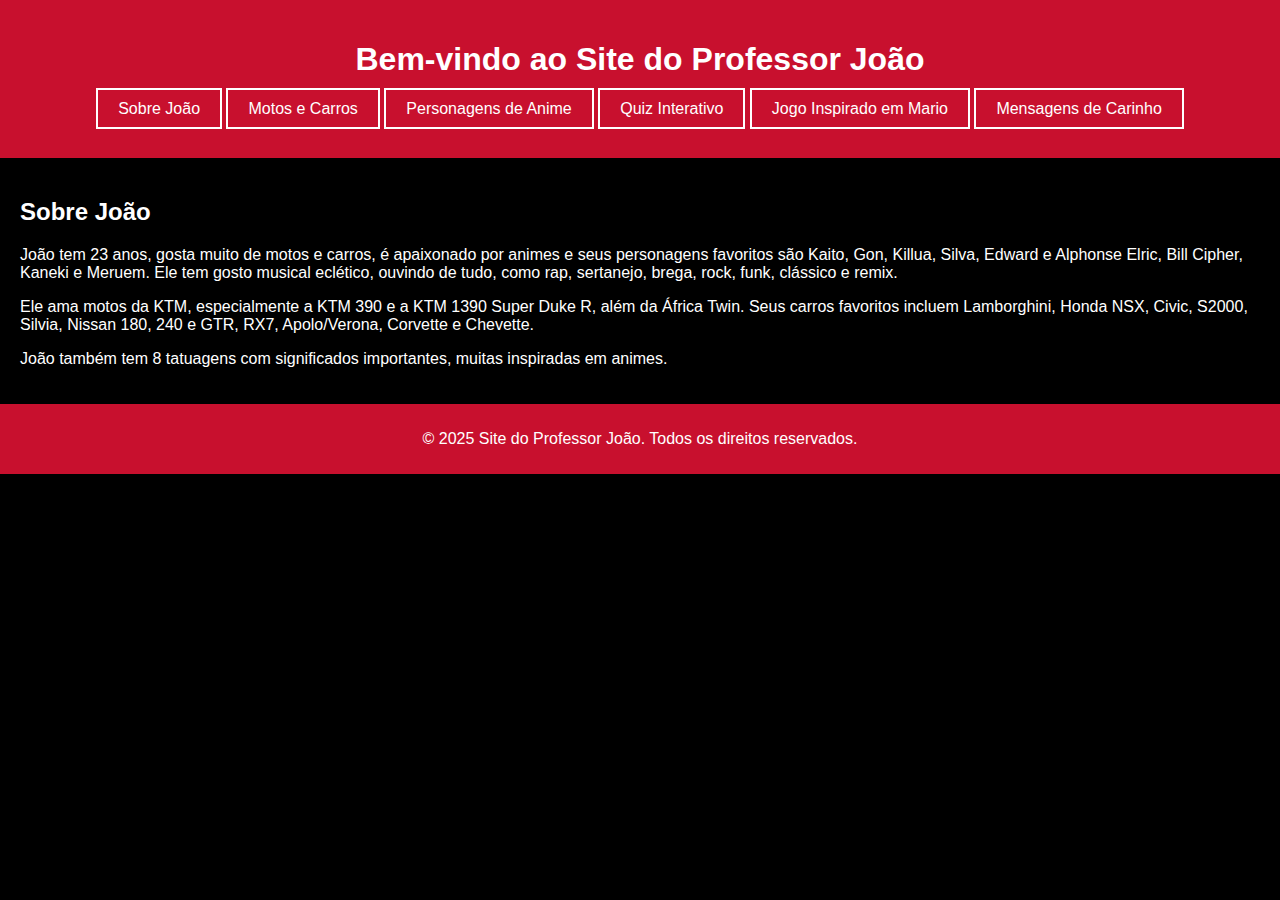
<file: index.html>
<!DOCTYPE html>
<html lang="pt-BR">
<head>
    <meta charset="UTF-8">
    <meta name="viewport" content="width=device-width, initial-scale=1.0">
    <title>Site do Professor João</title>
    <link rel="stylesheet" href="style.css">
</head>
<body>
    <header>
        <h1>Bem-vindo ao Site do Professor João</h1>
        <nav>
            <a href="index.html">Sobre João</a>
            <a href="motos-e-carros.html">Motos e Carros</a>
            <a href="personagens-anime.html">Personagens de Anime</a>
            <a href="quiz.html">Quiz Interativo</a>
            <a href="jogo.html">Jogo Inspirado em Mario</a>
            <a href="mensagens.html">Mensagens de Carinho</a>
        </nav>
    </header>

    <div class="container">
        <h2>Sobre João</h2>
        <p>João tem 23 anos, gosta muito de motos e carros, é apaixonado por animes e seus personagens favoritos são Kaito, Gon, Killua, Silva, Edward e Alphonse Elric, Bill Cipher, Kaneki e Meruem. Ele tem gosto musical eclético, ouvindo de tudo, como rap, sertanejo, brega, rock, funk, clássico e remix.</p>
        <p>Ele ama motos da KTM, especialmente a KTM 390 e a KTM 1390 Super Duke R, além da África Twin. Seus carros favoritos incluem Lamborghini, Honda NSX, Civic, S2000, Silvia, Nissan 180, 240 e GTR, RX7, Apolo/Verona, Corvette e Chevette.</p>
        <p>João também tem 8 tatuagens com significados importantes, muitas inspiradas em animes.</p>
    </div>

    <footer>
        <p>&copy; 2025 Site do Professor João. Todos os direitos reservados.</p>
    </footer>
</body>
</html>
</file>
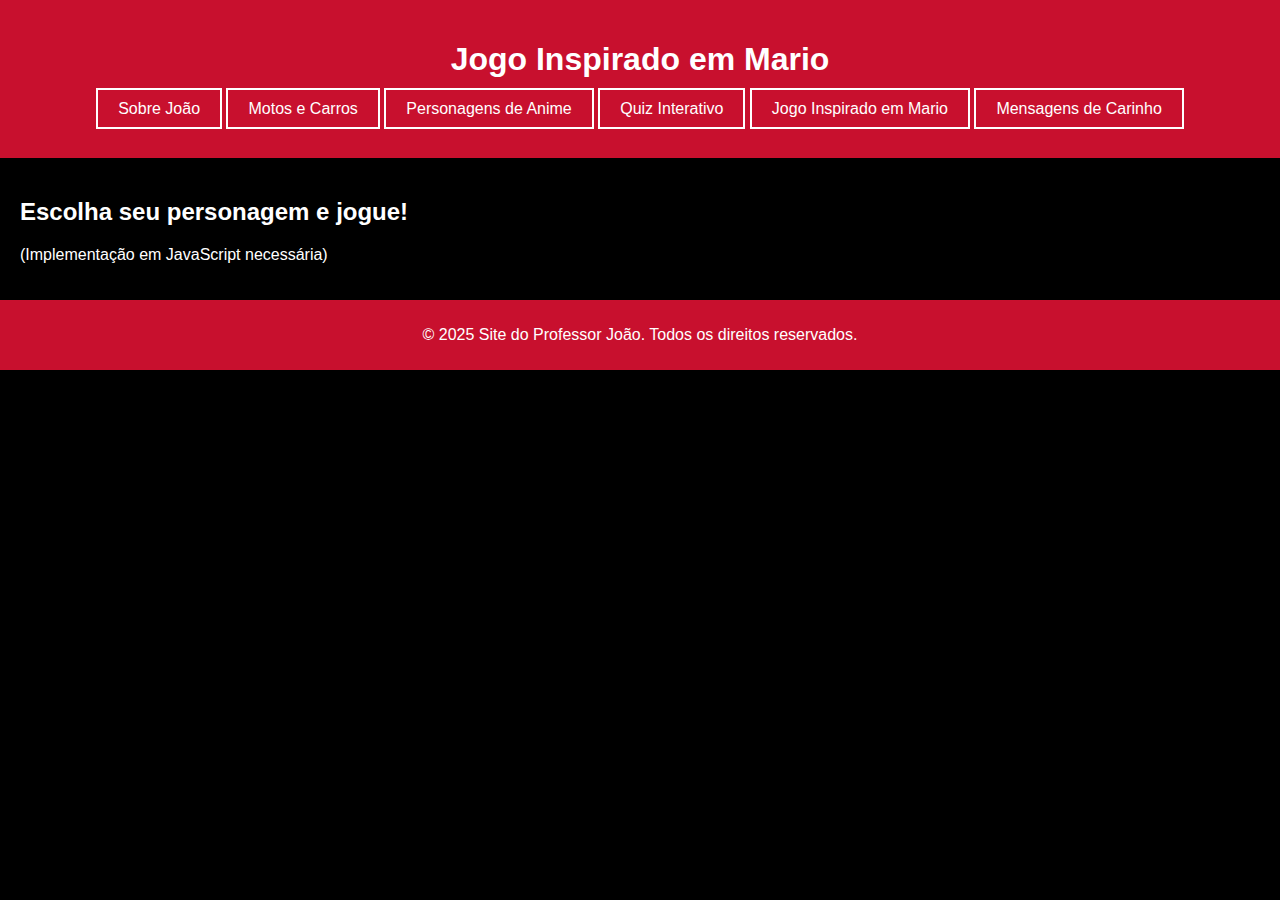
<file: jogo.html>
<!DOCTYPE html>
<html lang="pt-BR">
<head>
    <meta charset="UTF-8">
    <meta name="viewport" content="width=device-width, initial-scale=1.0">
    <title>Jogo Inspirado em Mario - Professor João</title>
    <link rel="stylesheet" href="style.css">
</head>
<body>
    <header>
        <h1>Jogo Inspirado em Mario</h1>
        <nav>
            <a href="index.html">Sobre João</a>
            <a href="motos-e-carros.html">Motos e Carros</a>
            <a href="personagens-anime.html">Personagens de Anime</a>
            <a href="quiz.html">Quiz Interativo</a>
            <a href="jogo.html">Jogo Inspirado em Mario</a>
            <a href="mensagens.html">Mensagens de Carinho</a>
        </nav>
    </header>

    <div class="container">
        <h2>Escolha seu personagem e jogue!</h2>
        <p>(Implementação em JavaScript necessária)</p>
        <!-- Adicione aqui o código do jogo -->
    </div>

    <footer>
        <p>&copy; 2025 Site do Professor João. Todos os direitos reservados.</p>
    </footer>
</body>
</html>
</file>
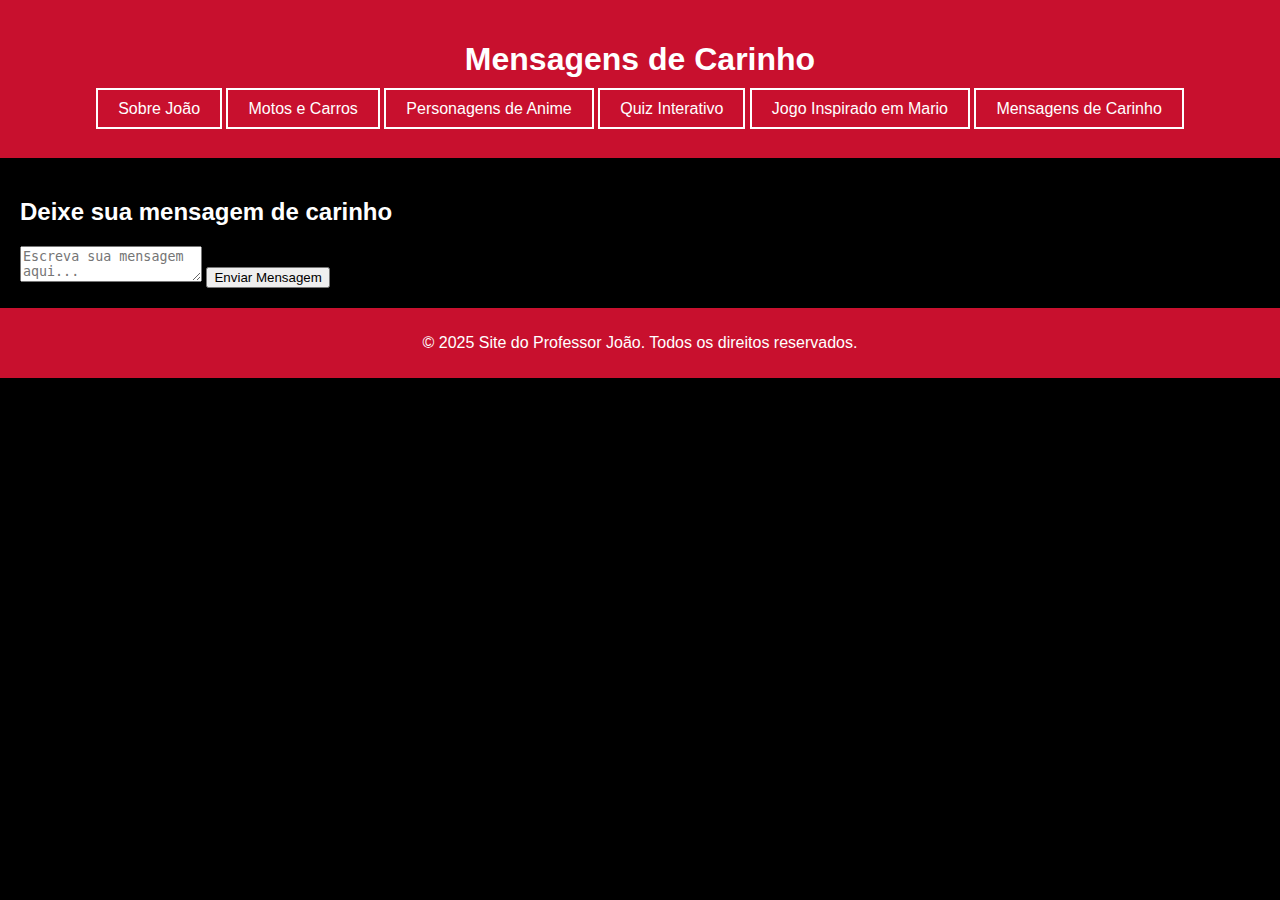
<file: mensagens.html>
<!DOCTYPE html>
<html lang="pt-BR">
<head>
    <meta charset="UTF-8">
    <meta name="viewport" content="width=device-width, initial-scale=1.0">
    <title>Mensagens de Carinho - Professor João</title>
    <link rel="stylesheet" href="style.css">
</head>
<body>
    <header>
        <h1>Mensagens de Carinho</h1>
        <nav>
            <a href="index.html">Sobre João</a>
            <a href="motos-e-carros.html">Motos e Carros</a>
            <a href="personagens-anime.html">Personagens de Anime</a>
            <a href="quiz.html">Quiz Interativo</a>
            <a href="jogo.html">Jogo Inspirado em Mario</a>
            <a href="mensagens.html">Mensagens de Carinho</a>
        </nav>
    </header>

    <div class="container">
        <h2>Deixe sua mensagem de carinho</h2>
        <form>
            <textarea placeholder="Escreva sua mensagem aqui..." required></textarea>
            <button type="submit">Enviar Mensagem</button>
        </form>
        <div id="mensagens-exibidas">
            <!-- As mensagens serão exibidas aqui -->
        </div>
    </div>

    <footer>
        <p>&copy; 2025 Site do Professor João. Todos os direitos reservados.</p>
    </footer>
</body>
</html>
</file>
<file: style.css>
body {
    font-family: Arial, sans-serif;
    margin: 0;
    padding: 0;
    background-color: #000;
    color: #fff;
}

header {
    background-color: #c8102e; /* Vermelho */
    padding: 20px;
    text-align: center;
}

nav {
    margin: 20px 0;
}

nav a {
    color: #fff;
    text-decoration: none;
    padding: 10px 20px;
    border: 2px solid #fff;
    transition: background-color 0.3s, color 0.3s;
}

nav a:hover {
    background-color: #fff;
    color: #c8102e;
}

.container {
    padding: 20px;
}

.section {
    margin-bottom: 40px;
}

.images {
    display: flex;
    flex-wrap: wrap;
    justify-content: space-around;
}

.images img {
    width: 30%;
    margin: 10px;
}

footer {
    background-color: #c8102e;
    padding: 10px;
    text-align: center;
}
</file>
